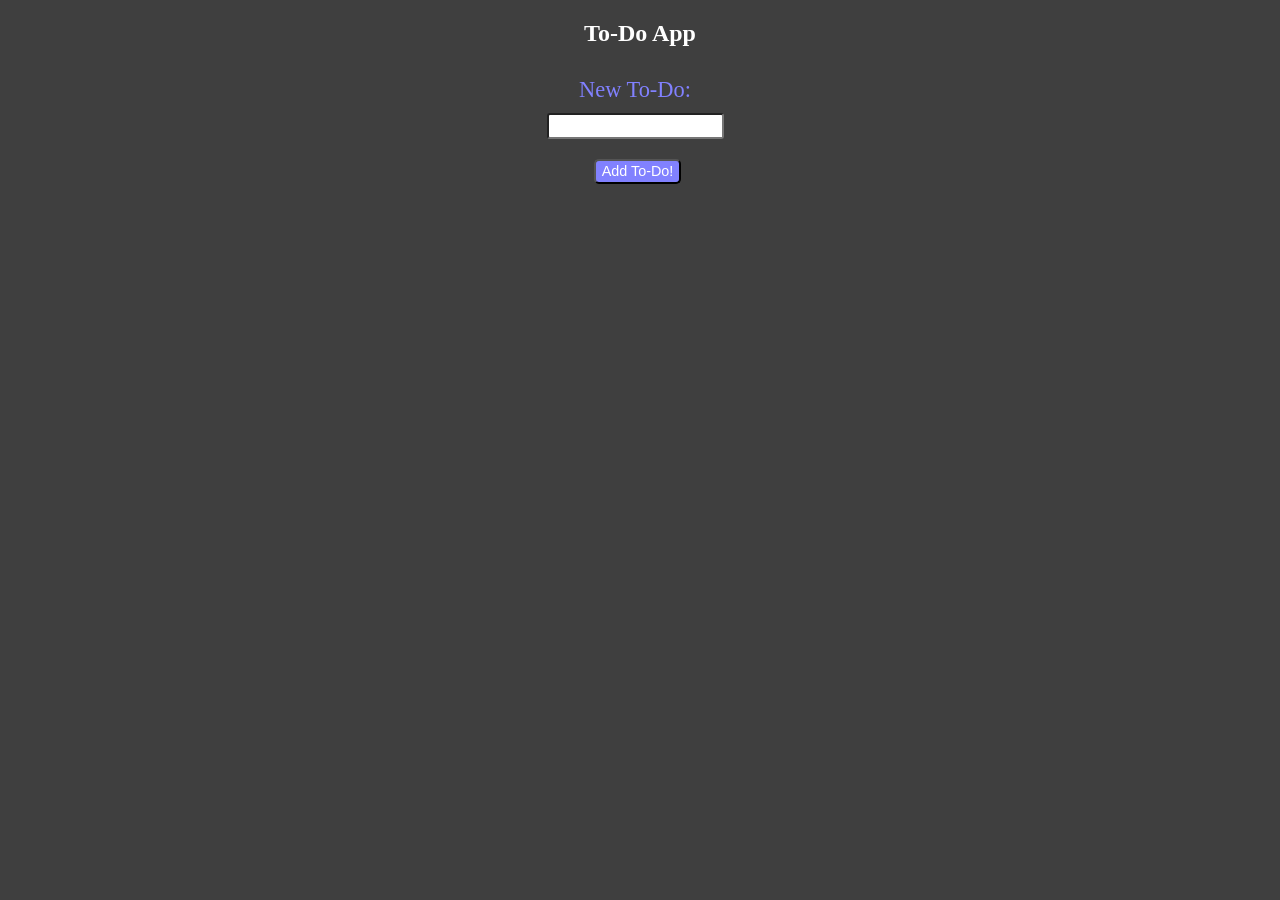
<file: index.html>
<!DOCTYPE html>
<html>
<head>
  <!-- Material Design Lite -->
   <link rel="stylesheet" href="https://code.getmdl.io/1.3.0/material.grey-lime.min.css">
   <script defer src="https://code.getmdl.io/1.3.0/material.min.js"></script>
  <meta name="viewport" content="width=device-width, initial-scale=1">
<!--Custom Styles-->
<link rel="stylesheet" href="styles/main.css">
  <title>To-Do App</title>
</head>
  <body>
    <header class="mdl-layout_header mdl-layout_header--transparent">
    <h2>To-Do App</h2>
  </header>

    <form id="addToDoForm">
      <label for="newToDoText">New To-Do:</label><br>
      <input type="text" id="newToDoText"><br>
      <button type="submit">Add To-Do!</button>
  </form>

    <ul id="toDoList">
    </ul>
    <script src="app.js"></script>
  </body>
</html>
</file>
<file: styles/main.css>
body{
  background-color: #3f3f3f;
  text-align: center;
}

label {
  color: #8181ff;
}

header {
  color: white;
  margin-bottom: 30px;
}

label[for=newToDoText]{
  margin-right: 10px;
  font-size: 1.4em;
  font-weight: .5;
}

input[type=text]{
  margin-right: 10px;
  margin-top: 10px;
  height: 20px;
  border-radius: 3px;
}

button[type=submit]{
  background-color: #8181ff;
  color: white;
  border-width: none;
  margin-right: 5px;
  border-radius: 5px;
  height: 25px;
  font-size: .9em;
  margin-top: 20px;
}

button[type=delete] {
  background-color: #cb4154;
  color: white;
  border-radius: 5px;
  height: 25px;
  font-size: .9em;
  margin-top: 15px;
}
</file>
